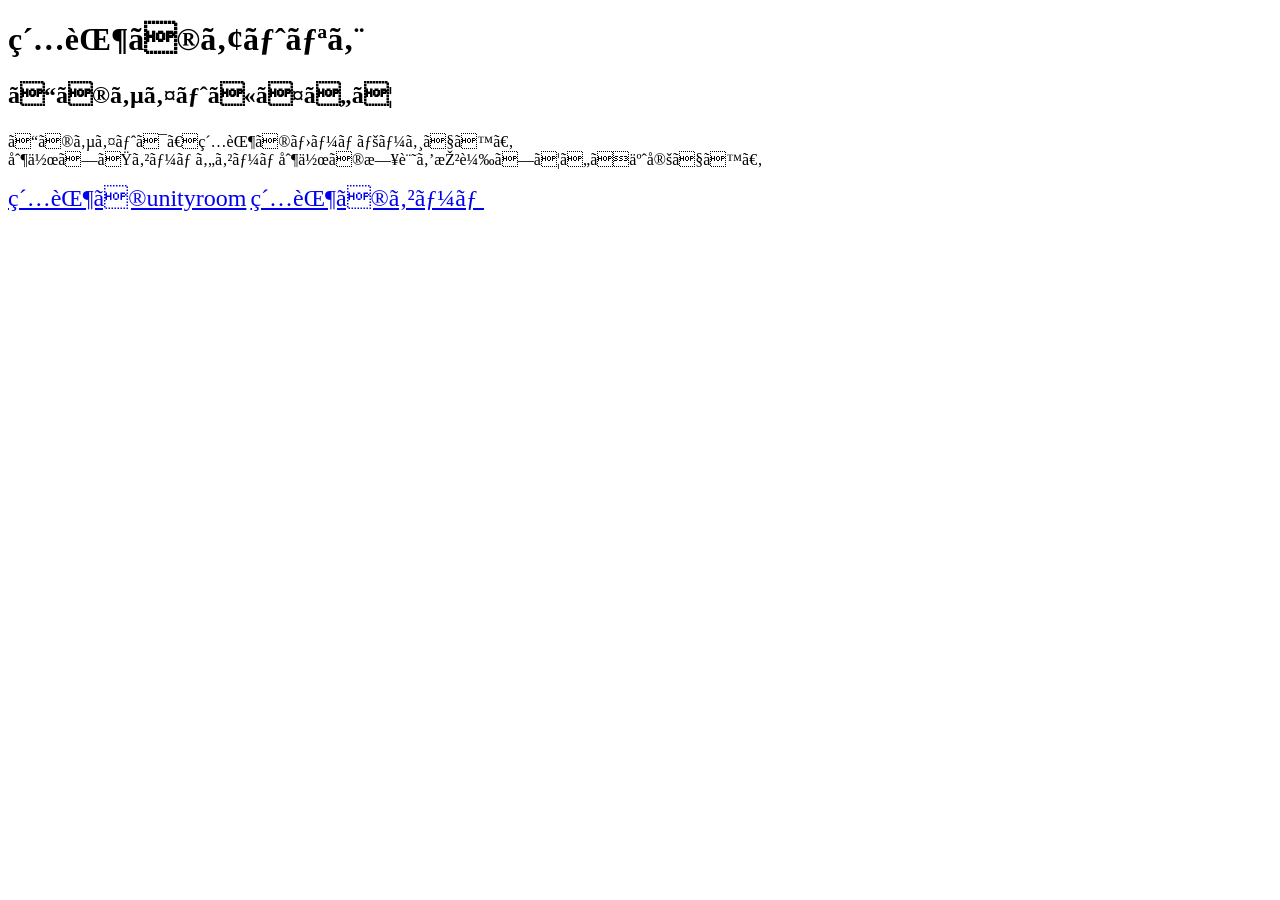
<file: index.html>
<!DOCTYPE html>
<html lang="ja">
    <head>
        <meta charset="UUTF-8">
        <title>紅茶のアトリエ</title>
        <link rel="stylesheet" href="style.css">
    </head>
    <body>
        <h1>紅茶のアトリエ</h1>
        <h3>このサイトについて</h3>
        <p>
            このサイトは、紅茶のホームページです。<br>
            制作したゲームやゲーム制作の日記を掲載していく予定です。
        </p>
        <a href="https://unityroom.com/users/rhtf9go4u6ij2pa75syw">紅茶のunityroom</a>
        <a href="game.html">紅茶のゲーム</a>
    </body>
</html>
</file>
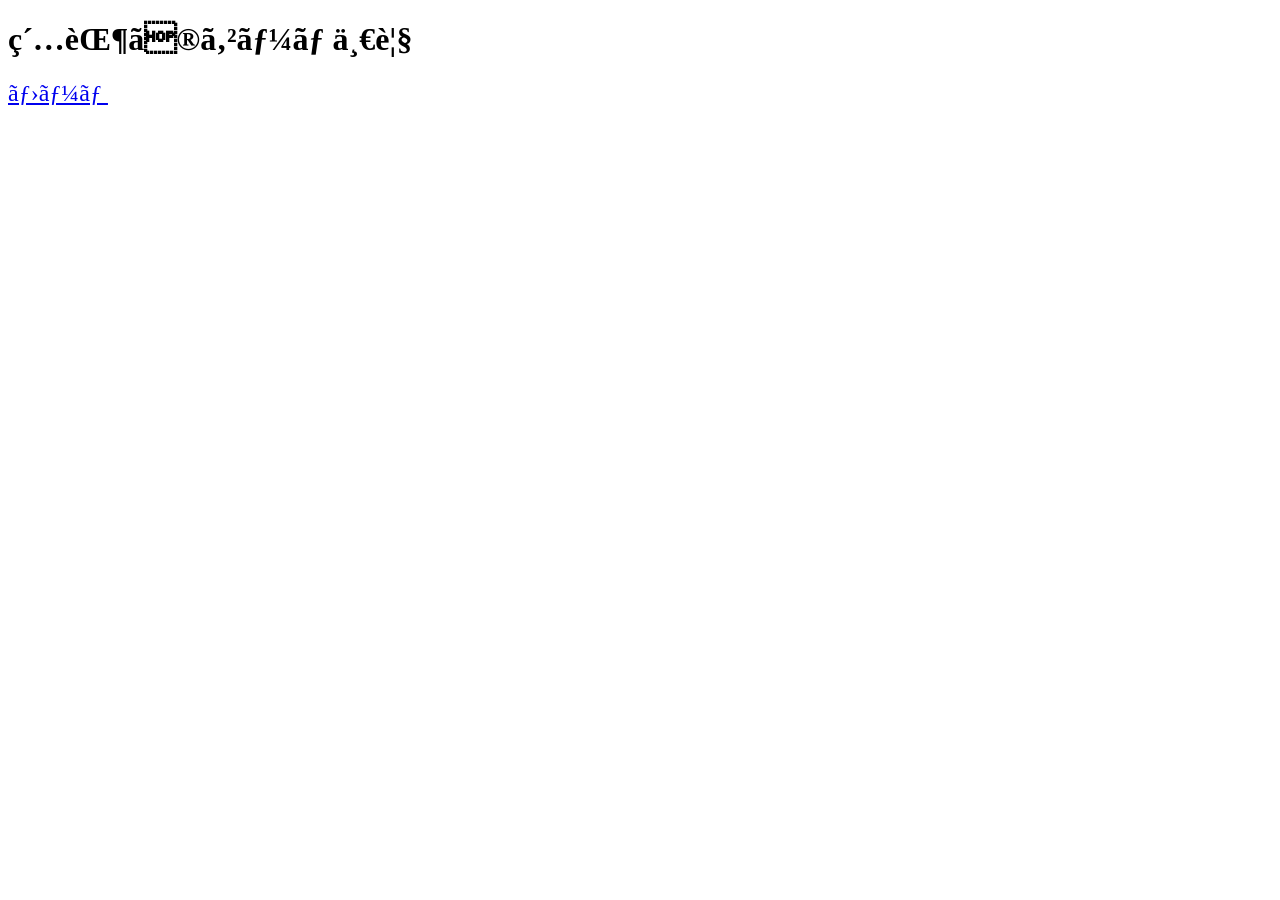
<file: game.html>
<!DOCTYPE html>
<html lang="ja">
    <head>
        <meta charset="UUTF-8">
        <title>紅茶のゲーム</title>
        <link rel="stylesheet" href="style.css">
    </head>
    <body>
        <h1>紅茶のゲーム一覧</h1>
        <a href="index.html">ホーム</a>
    </body>
</html>
</file>
<file: style.css>
h1 {
    font-size : 32px;
}

h3 {
    font-size : 24px;
}

p {
    font-size : 16px;
}

a {
    font-size : 24px;
}
</file>
